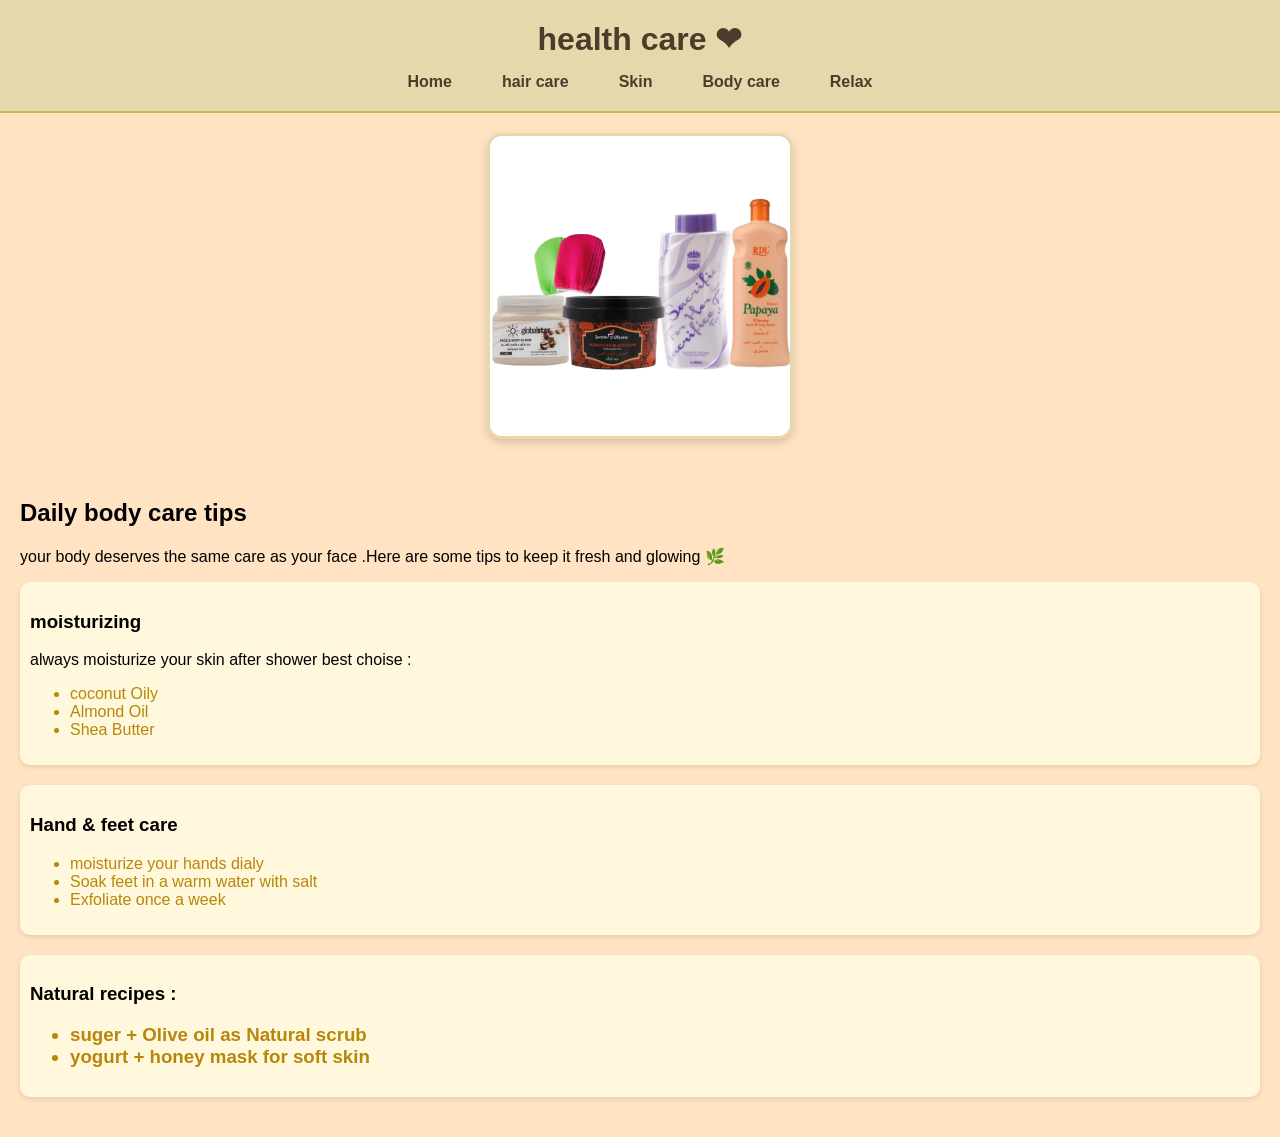
<file: bodycare.html>
<!DOCTYPE html>
<html lang="en">
<head>
    <meta charset="UTF-8">
    <meta name="viewport" content="width=device-width, initial-scale=1.0">
    <title>Health Care</title>
</head>
<body>
    <link rel="stylesheet" href="css/style.css">
    <header>
    <h1> health care &#10084;</h1>
    <nav>
        <ul>
            <li><a href="nada.html">Home</a></li>
            <li><a href="haircare.html">hair care</a></li>
            <li><a href="skincare.html">Skin</a></li>
            <li><a href="bodycare.html">Body care</a></li>
            <li><a href="realaxing.html">Relax </a></li>
        </ul>
    </nav>
    </header>
    <img src="image/e86f8cdc-521e-4b99-a89a-45612b3e10e3-1000x1000-pWtbBMbKcVfaipZCHa785BuecHycipzj0NKHhkH1.png" alt="Skin care picture" width="300px">
    <main>
    <h2>Daily body care tips </h2>
    <p>your body deserves the same care as your face .Here are some tips to keep it fresh and glowing &#127807;</p>  
    <section>
        <h3>moisturizing  </h3>
        <p> always moisturize your skin after shower best choise : </p>
        <ul>
            <li>coconut Oily</li>
            <li>Almond Oil</li>
            <li>Shea Butter </li>
        </ul>
    </section>
    <section>
        <h3>Hand & feet care </h3>
        <ul>
            <li>moisturize your hands dialy </li>
            <li>Soak feet in a warm water with salt</li>
            <li>Exfoliate once a week</li>
        </ul>
    </section>
    <section>
        <h3>Natural recipes :
            <ul>
                <li>suger + Olive oil as Natural scrub</li>
                <li>yogurt + honey mask for soft skin</li>
            </ul>
        </h3>
    </section>
     </main>
</body>
</html>
</file>
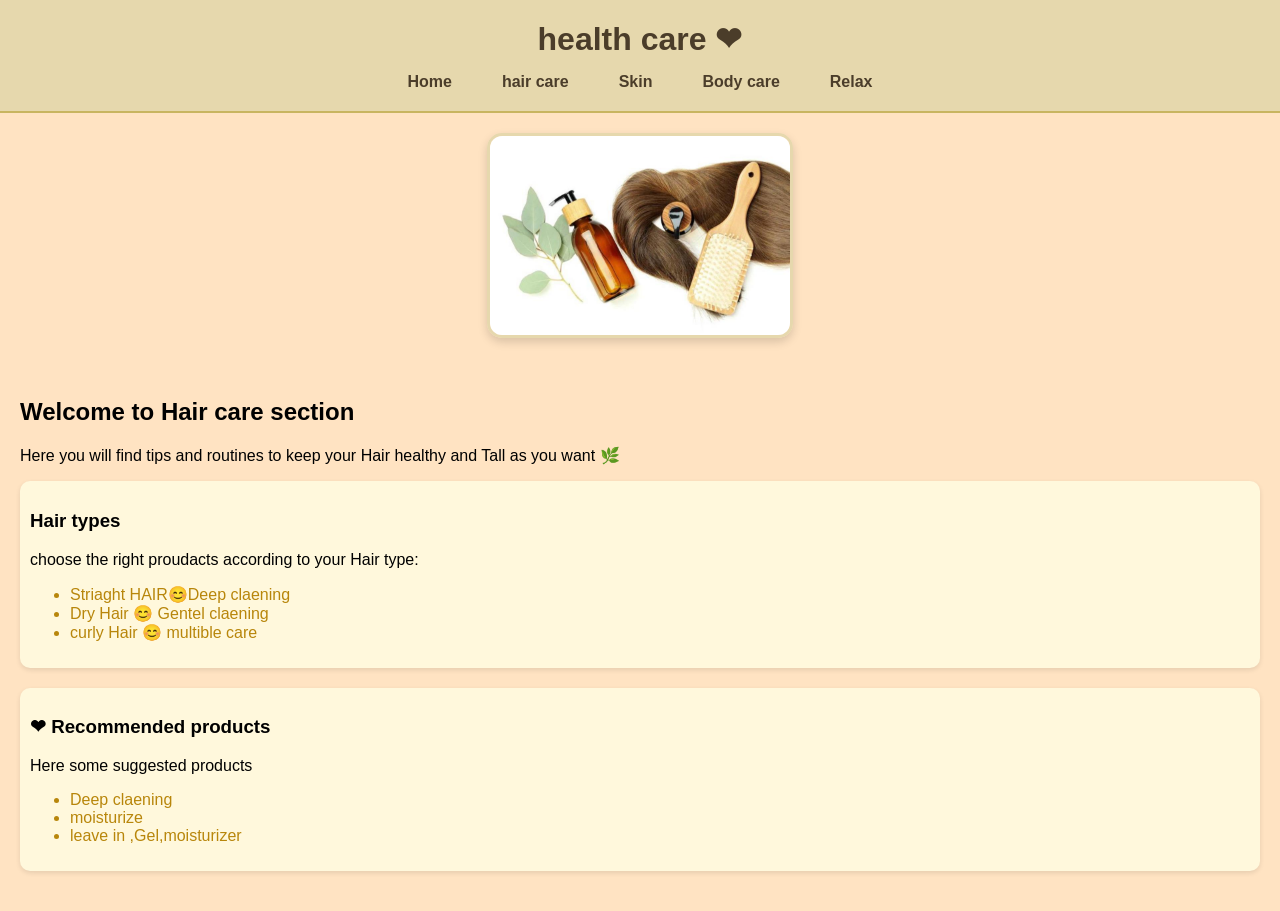
<file: haircare.html>
<!DOCTYPE html>
<html lang="en">
<head>
    <meta charset="UTF-8">
    <meta name="viewport" content="width=device-width, initial-scale=1.0">
    <title>Health Care</title>
</head>
<body>
    <link rel="stylesheet" href="css/style.css">
    <header>
    <h1> health care &#10084;</h1>
    <nav>
        <ul>
            <li><a href="nada.html">Home</a></li>
            <li><a href="haircare.html">hair care</a></li>
            <li><a href="skincare.html">Skin</a></li>
            <li><a href="bodycare.html">Body care</a></li>
            <li><a href="realaxing.html">Relax </a></li>
        </ul>
    </nav>
    </header>
    <img src="image/eDGgWkbeTmWBBOej0eIJzSGqvx0QJzhNtz03Cxk0.jpg" alt="Skin care picture" width="300px">
    <main>
    <h2>Welcome to  Hair care section </h2>
    <p>Here you will find tips and routines to keep your Hair healthy and Tall as you want &#127807;</p>
   
    <section>
        <h3>Hair types</h3>
        <p>choose the right proudacts according to your Hair type:</p>
        <ul>
            <li>Striaght HAIR&#128522;Deep claening</li>
            <li>Dry Hair &#128522; Gentel claening</li>
            <li>curly Hair &#128522 multible care</li>
        </ul>
    </section>
    <section>
        <h3>&#10084 Recommended products</h3>
        <p>Here some suggested products</p>
        <ul>
            <li>Deep claening  </li>
            <li>moisturize </li>
            <li>leave in ,Gel,moisturizer</li>
        </ul>
    </section>
     </main>
</body>
</html>
</file>
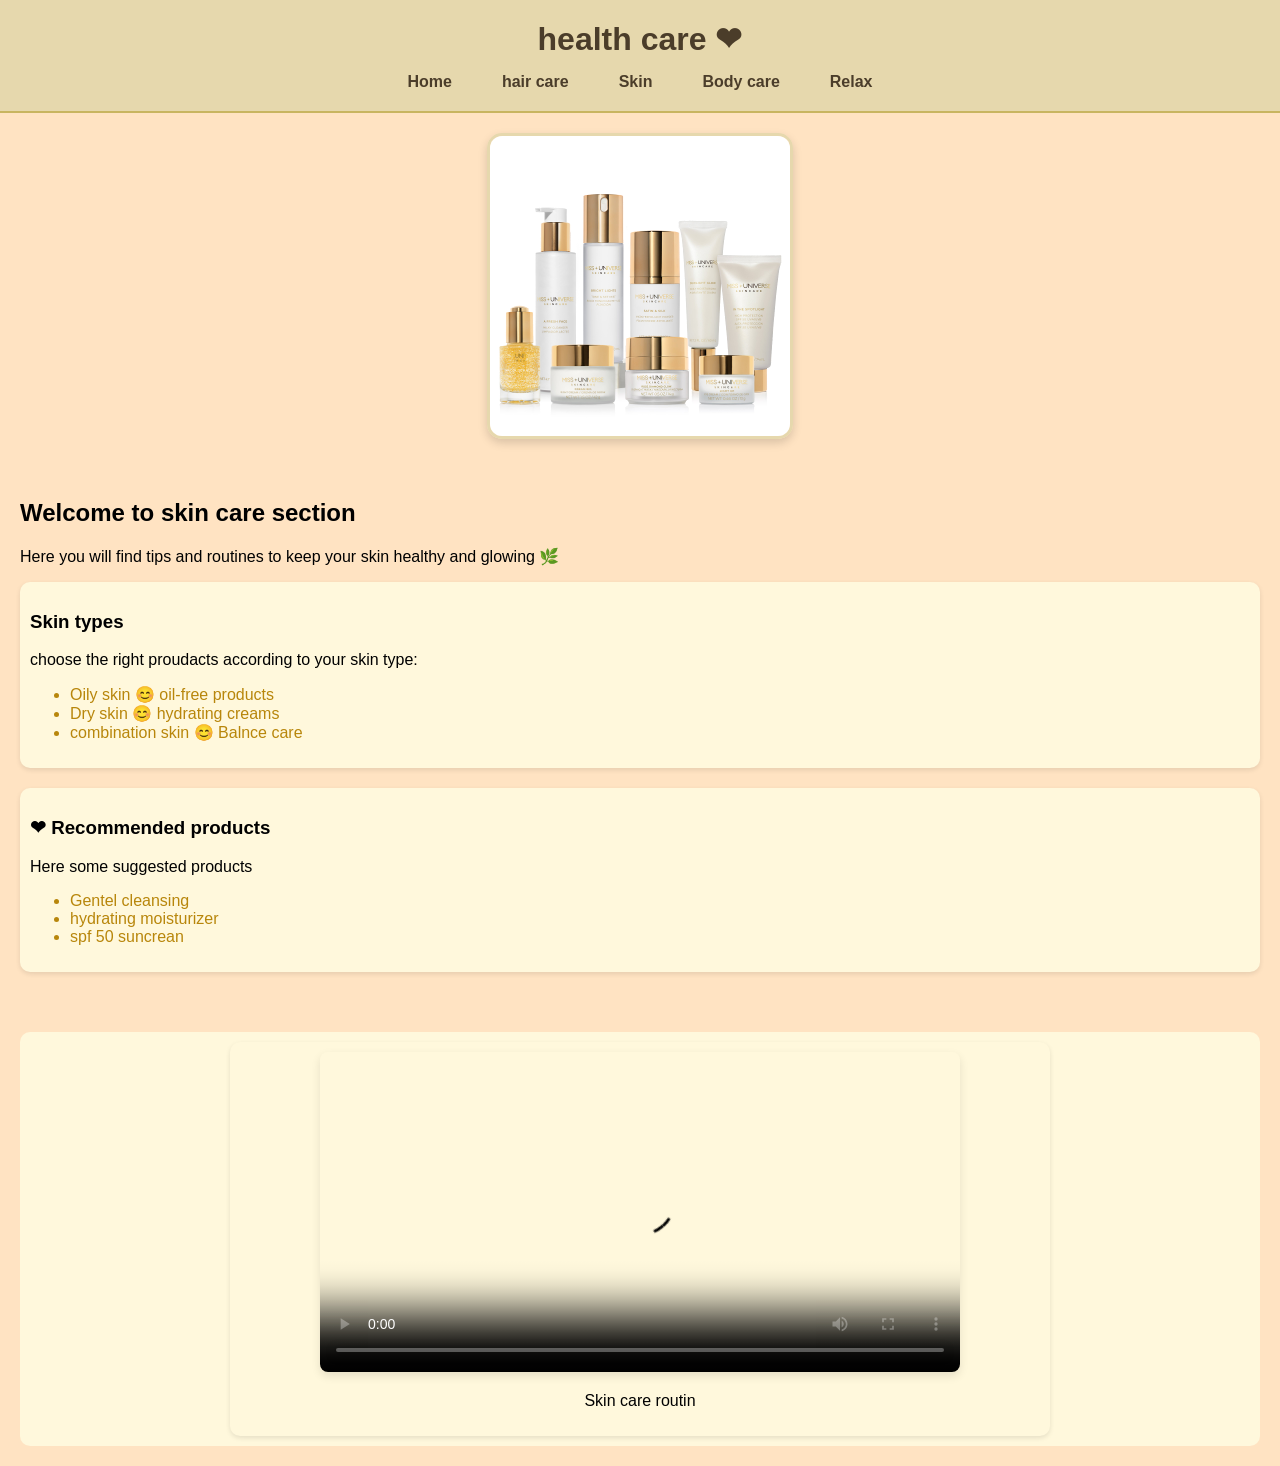
<file: skincare.html>
<!DOCTYPE html>
<html lang="en">
<head>
    <meta charset="UTF-8">
    <meta name="viewport" content="width=device-width, initial-scale=1.0">
    <title>Health care</title>
</head>
<body>
    <link rel="stylesheet" href="css/style.css">
    <header>
    <h1> health care &#10084;</h1>
    <nav>
        <ul>
            <li><a href="nada.html">Home</a></li>
            <li><a href="haircare.html">hair care</a></li>
            <li><a href="skincare.html">Skin</a></li>
            <li><a href="bodycare.html">Body care</a></li>
            <li><a href="realaxing.html">Relax </a></li>
        </ul>
    </nav>
    </header>
    <img src="image/MissU-Web-Complete-Set.jpg" alt="Skin care picture" width="300px">
    <main>
    <h2>Welcome to skin care section </h2>
    <p>Here you will find tips and routines to keep your skin healthy and glowing &#127807;</p>
   
    <section>
        <h3>Skin types</h3>
        <p>choose the right proudacts according to your skin type:</p>
        <ul>
            <li>Oily skin &#128522; oil-free products</li>
            <li>Dry skin &#128522 hydrating creams</li>
            <li>combination skin &#128522 Balnce care</li>
        </ul>
    </section>
    <section>
        <h3>&#10084 Recommended products</h3>
        <p>Here some suggested products</p>
        <ul>
            <li>Gentel cleansing </li>
            <li>hydrating moisturizer</li>
            <li>spf 50 suncrean</li>
        </ul>
    </section>
     </main>
     <div id="video-contaier">
        <section class="skin">
            
        <video controls poster="video/morning skincare routine💗 _aesthetic _asmr _skincare _selfcare _skincareroutine _pink _fyp _shorts(360P).mp4">
            <source src="video/morning skincare routine💗 _aesthetic _asmr _skincare _selfcare _skincareroutine _pink _fyp _shorts(360P).mp4" type="video/mp4">
        </video>
        <p>Skin care routin</p>
        </section>
     </div>
     
</body>
</html>
</file>
<file: css/style.css>
body{
    background-color: hsl(33, 100%, 88%);
    font-family: Arial, Helvetica, sans-serif;
    margin: 0;
    padding: 0%;
}
 section ul{
 color: darkgoldenrod;}
 ul{
    color: darksalmon;
 }
 header{
    background-color: #e6d8ad;
    text-align: center;
    padding: 20px;
    border-bottom: 2px solid #c8b560;
 }
 header h1{
    margin: 0;
    color: #4b3d2a;
}
nav ul{
    list-style: none;
    padding: 0;
    margin: 15px 0 0 0;
    display: flex;
    justify-content: center;gap: 20px;
}
nav ul li{
    display: inline;
}
nav ul li a{
    text-decoration: none;
    color: #4b3d2a;
    font-weight: bold;
    padding: 8px 15px;
    border-radius: 8px;
    transition: translatry(-2px);
}
nav ul li a:hover{
    background-color: #fff8dc;
    color:white
}
main{
    padding: 20px;

}
section{
    background-color: #fff8dc;
    border: 1px soild #e6d8ad;
    padding: 10px;
    margin-bottom: 20px;
    border-radius: 10px;
    box-shadow: 0 2px 5px rgba(0,0,0,0.1);
}
img{
    display: block;
    margin: 20px auto;
    max-width: 80%;
    height: auto;
    border-radius: 15px;
    border: 3px solid #e6d8ad;
    box-shadow: 0 4px 10px rgba(0, 0, 0, 0.15);
    max-width: 100%;
    height: auto;
}
@media(max-width){
}


.project-container {
    max-width: 1200px;
    margin: 0 auto;
    padding: 20px;
}

.project-header {
    text-align: center;
    margin-bottom: 40px;
    padding: 30px;
    background: linear-gradient(to bottom, #f9f3e9, #e6d8ad);
    border-radius: 10px;
    box-shadow: 0 4px 10px rgba(0,0,0,0.1);
}

.project-header h2 {
    color: #4b3d2a;
    font-size: 2.2em;
    margin-bottom: 15px;
}

.project-header p {
    color: #6b5a3d;
    font-size: 1.2em;
    max-width: 800px;
    margin: 0 auto;
}

.features-grid {
    display: grid;
    grid-template-columns: repeat(auto-fit, minmax(300px, 1fr));
    gap: 25px;
    margin-bottom: 40px;
}

.feature-card {
    background-color: #fff8dc;
    border-radius: 10px;
    padding: 25px;
    box-shadow: 0 4px 8px rgba(0,0,0,0.1);
    transition: transform 0.3s, box-shadow 0.3s;
}

.feature-card:hover {
    transform: translateY(-5px);
    box-shadow: 0 8px 16px rgba(0,0,0,0.15);
}

.feature-card h3 {
    color: #4b3d2a;
    border-bottom: 2px solid #e6d8ad;
    padding-bottom: 15px;
    margin-top: 0;
}

.feature-card ul {
    color: #6b5a3d;
    padding-right: 20px;
}

.feature-card ul li {
    margin-bottom: 10px;
}

.form-section {
    background-color: #fff8dc;
    padding: 30px;
    border-radius: 10px;
    margin-bottom: 40px;
    box-shadow: 0 4px 8px rgba(0,0,0,0.1);
}

.form-section h3 {
    text-align: center;
    color: #4b3d2a;
    margin-top: 0;
    margin-bottom: 25px;
    font-size: 1.8em;
}

.form-grid {
    display: grid;
    grid-template-columns: repeat(auto-fit, minmax(300px, 1fr));
    gap: 20px;
}

.form-group {
    margin-bottom: 20px;
}

.form-group label {
    display: block;
    margin-bottom: 8px;
    font-weight: bold;
    color: #4b3d2a;
}

.form-group input,
.form-group textarea,
.form-group select {
    width: 100%;
    padding: 12px;
    border: 1px solid #e6d8ad;
    border-radius: 5px;
    font-family: Arial, Helvetica, sans-serif;
    box-sizing: border-box;
}

.form-group input:focus,
.form-group textarea:focus,
.form-group select:focus {
    outline: none;
    border-color: #c8b560;
    box-shadow: 0 0 5px rgba(200, 181, 96, 0.5);
}

.form-group.full-width {
    grid-column: 1 / -1;
}

.btn {
    background-color: #c8b560;
    color: white;
    border: none;
    padding: 12px 25px;
    border-radius: 5px;
    cursor: pointer;
    font-weight: bold;
    transition: background-color 0.3s;
    display: inline-block;
    text-align: center;
}

.btn:hover {
    background-color: #a89a4e;
}

.gallery-section {
    margin-bottom: 40px;
}

.gallery-section h3 {
    text-align: center;
    color: #4b3d2a;
    margin-bottom: 25px;
    font-size: 1.8em;
}

.gallery {
    display: grid;
    grid-template-columns: repeat(auto-fill, minmax(250px, 1fr));
    gap: 20px;
}

.gallery-item {
    position: relative;
    overflow: hidden;
    border-radius: 10px;
    height: 200px;
    box-shadow: 0 4px 8px rgba(0,0,0,0.1);
}

.gallery-item img {
    width: 100%;
    height: 100%;
    object-fit: cover;
    transition: transform 0.3s;
}

.gallery-item:hover img {
    transform: scale(1.05);
}

.gallery-overlay {
    position: absolute;
    bottom: 0;
    left: 0;
    right: 0;
    background: linear-gradient(to top, rgba(75, 61, 42, 0.8), transparent);
    color: white;
    padding: 15px;
    transform: translateY(100%);
    transition: transform 0.3s;
}

.gallery-item:hover .gallery-overlay {
    transform: translateY(0);
}



.notification {
    position: fixed;
    bottom: 20px;
    right: 20px;
    background-color: #4b3d2a;
    color: white;
    padding: 15px 25px;
    border-radius: 5px;
    box-shadow: 0 4px 12px rgba(0,0,0,0.15);
    display: none;
    z-index: 1000;
    max-width: 350px;
}

footer {
    text-align: center;
    padding: 20px;
    margin-top: 30px;
    background-color: #e6d8ad;
    border-top: 2px solid #c8b560;
}


@media (max-width: 768px) {
    .features-grid {
        grid-template-columns: 1fr;
    }
    
    .gallery {
        grid-template-columns: repeat(2, 1fr);
    }
    
    .project-header h2 {
        font-size: 1.8em;
    }
}

@media (max-width: 480px) {
    .gallery {
        grid-template-columns: 1fr;
    }
    
    .project-header {
        padding: 20px;
    }
    
    .form-grid {
        grid-template-columns: 1fr;
    }
}

.contact-section {
    background-color: bisque;
    padding: 40px 20px;
    margin: 40px 0;
    border-radius: 10px;
}

.contact-section h2 {
    text-align: center;
    color: darksalmon;
    margin-bottom: 30px;

}
.contact-container {
    display: flex;
    flex-wrap: wrap;
    gap: 30px;
}
.contact-details{
    color: darksalmon;
}

.contact-info, .contact-form {
    flex: 1;
    min-width: 300px;
}

.contact-item {
    display: flex;
    align-items: center;
    margin-bottom: 25px;
}

.contact-icon {
    width: 50px;
    height: 50px;
    background:bisque;
    border-radius: 50%;
    display: flex;
    align-items: center;
    justify-content: center;
    margin-left: 15px;
    color: white;
    font-size: 20px;
}

.contact-details h3 {
    color: #4b3d2a;
    margin-bottom: 5px;
}

.social-links {
    display: flex;
    gap: 15px;
    margin-top: 30px;
}

.social-links a {
    width: 40px;
    height: 40px;
    background: bisque;
    border-radius: 50%;
    display: flex;
    align-items: center;
    justify-content: center;
    color: white;
}

.contact-form input,
.contact-form textarea {
    width: 100%;
    padding: 12px;
    margin-bottom: 15px;
    border: 1px solid #e6d8ad;
    border-radius: 5px;
}

@media (max-width: 768px) {
    .contact-container {
        flex-direction: column;
    }
}
#video-contaier{
    margin: 20px;
    padding: 10px;
    background-color: #fff8dc;
    border-radius: 10px;
    text-align: center;
    

}
.skin{
    max-width: 800px;
    margin: 0 auto;
}
video{
    width: 80%;
    border-radius: 8px;
    box-shadow: 0 4px 10px rgba(0,0,0,0.1);
}
/*ajax*/
.modal {
  display: none;
  position: fixed;
  z-index: 1000;
  left: 0; top: 0;
  width: 100%; height: 100%;
  background-color: rgba(0,0,0,0.6);
}

.modal-content {
  background-color: #fefefe;
  margin: 5% auto;
  padding: 0;
  border-radius: 15px;
  width: 80%;
  max-width: 700px;
  box-shadow: 0 5px 20px rgba(0,0,0,0.3);
}

.modal-header {
  background: #4a6fc0;
  color: white;
  padding: 20px;
  display: flex;
  justify-content: space-between;
  align-items: center;
}

.modal-close {
  color: white;
  font-size: 28px;
  font-weight: bold;
  cursor: pointer;
}

.modal-body {
  padding: 30px;
  min-height: 200px;
}

.loading {
  text-align: center;
}

.spinner {
  border: 5px solid #f3f3f3;
  border-top: 5px solid #4a6fc0;
  border-radius: 50%;
  width: 50px;
  height: 50px;
  animation: spin 1s linear infinite;
  margin: 0 auto 20px;
}

@keyframes spin {
  0% { transform: rotate(0deg); }
  100% { transform: rotate(360deg); }
}
/* تحسينات لـ Toastify */
.toastify {
    border-radius: 8px;
    font-family: Arial, Helvetica, sans-serif;
    box-shadow: 0 4px 12px rgba(0,0,0,0.15);
}
/* سلايدر CSS فقط */
.css-slider {
    padding: 40px 20px;
    text-align: center;
}

.css-slider-container {
    max-width: 600px;
    margin: 0 auto;
    overflow: hidden;
    border-radius: 10px;
}

.css-slides {
    display: flex;
    animation: slide 16s infinite;
}

.css-slides img {
    width: 100%;
    height: 300px;
    object-fit: cover;
    flex-shrink: 0;
}

@keyframes slide {
    0% { transform: translateX(0); }
    25% { transform: translateX(0); }
    30% { transform: translateX(-100%); }
    55% { transform: translateX(-100%); }
    60% { transform: translateX(-200%); }
    85% { transform: translateX(-200%); }
    90% { transform: translateX(-300%); }
    100% { transform: translateX(-300%); }
}

/* تأثيرات WOW */
.wow {
    visibility: hidden;
}

/* تحسينات AJAX Modal */
.modal-content {
    animation: modalFadeIn 0.3s;
}

@keyframes modalFadeIn {
    from { opacity: 0; transform: translateY(-50px); }
    to { opacity: 1; transform: translateY(0); }
}

/* تأثيرات jQuery محسنة */
.gallery-item {
    transition: all 0.3s ease;
}

.gallery-item:hover {
    transform: scale(1.05) !important;
    box-shadow: 0 8px 25px rgba(0,0,0,0.15);
}

/* تحسينات للنماذج */
.form-group input:focus, 
.form-group textarea:focus {
    border-color: #c8b560 !important;
    box-shadow: 0 0 8px rgba(200, 181, 96, 0.3) !important;
}

/* Toast Navigation effects */
nav a {
    transition: all 0.3s ease;
}

nav a:hover {
    transform: translateY(-2px);
    background-color: #fff8dc !important;
}
</file>
